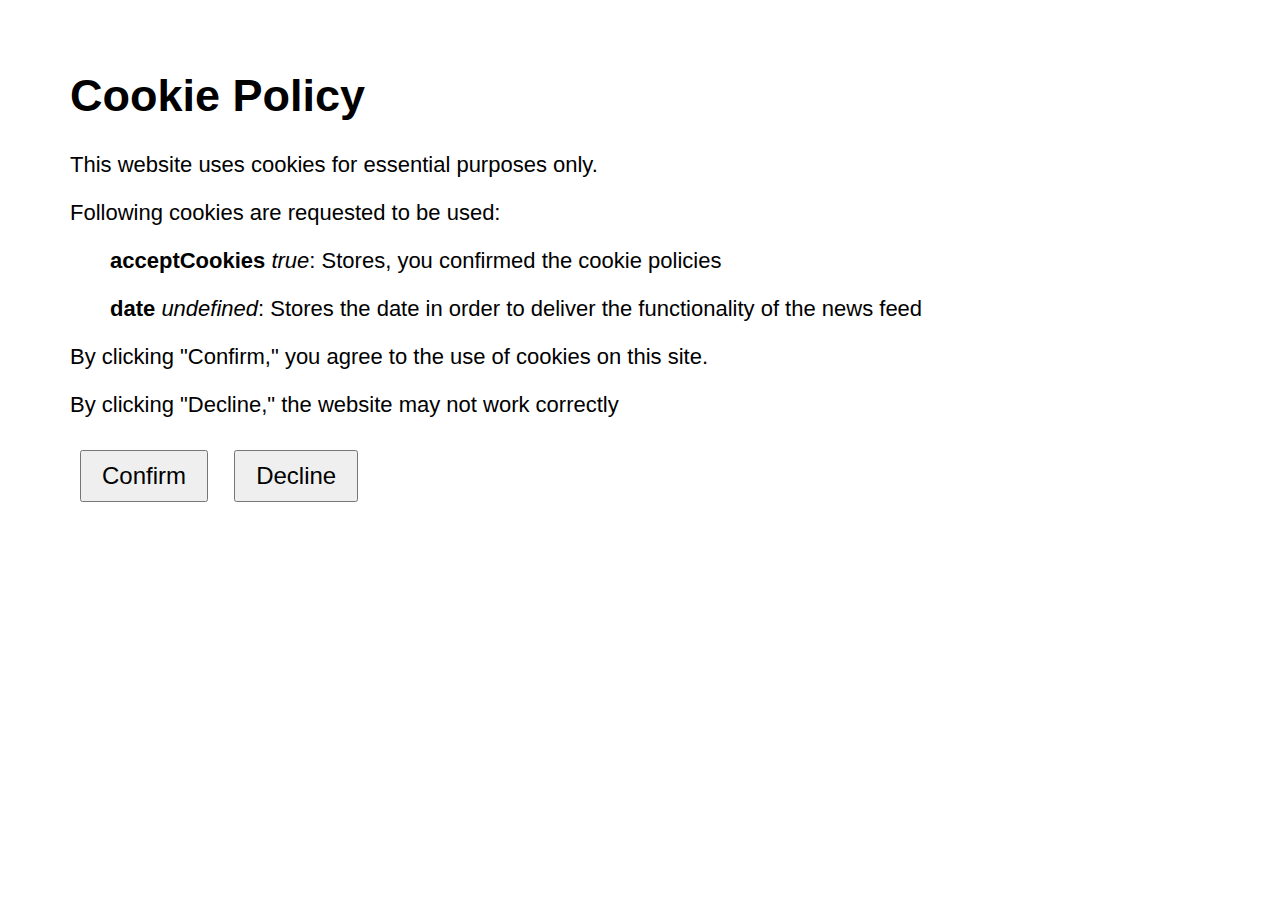
<file: cookie/index.html>
<!DOCTYPE html>
<html>
<head>
  <meta charset="UTF-8">
  <title>Cookie Policy</title>
  <style>
    ::-webkit-scrollbar-track {
      display: none;
    }
    ::-webkit-scrollbar {
      display: none;
    }
    ::-webkit-scrollbar-thumb {
      display: none;
    }  
    body {
      font-family: Arial;
      margin-top: 20px;
      padding: 20px;
      text-align: left;
      margin-left: 50px;
      background: #fff;
      font-size: 22px;
    }

    h1 {
      font-size: 45px;
    font-weight: bold;
    }

    button {
      font-size: 24px;
      padding: 10px 20px;
      margin: 10px;
      cursor: pointer;
    }

    iframe {
      display: none;
    }
  </style>
</head>
<body>
  <h1>Cookie Policy</h1>
  <p>This website uses cookies for essential purposes only.</p>
  <p>Following cookies are requested to be used:
      <ul><b>acceptCookies</b> <i>true</i>: Stores, you confirmed the cookie policies</ul>
      <ul><b>date</b> <i><span id="date">undefined</span></i>: Stores the date in order to deliver the functionality of the news feed</ul>
  <p>By clicking "Confirm," you agree to the use of cookies on this site.</p>
  <p>By clicking "Decline," the website may not work correctly</p>

  <button id="confirm-btn" onclick="accept()">Confirm</button>
  <button id="decline-btn" onclick="decline()">Decline</button>
</body>
<script src="index.js"></script>
</html>
</file>
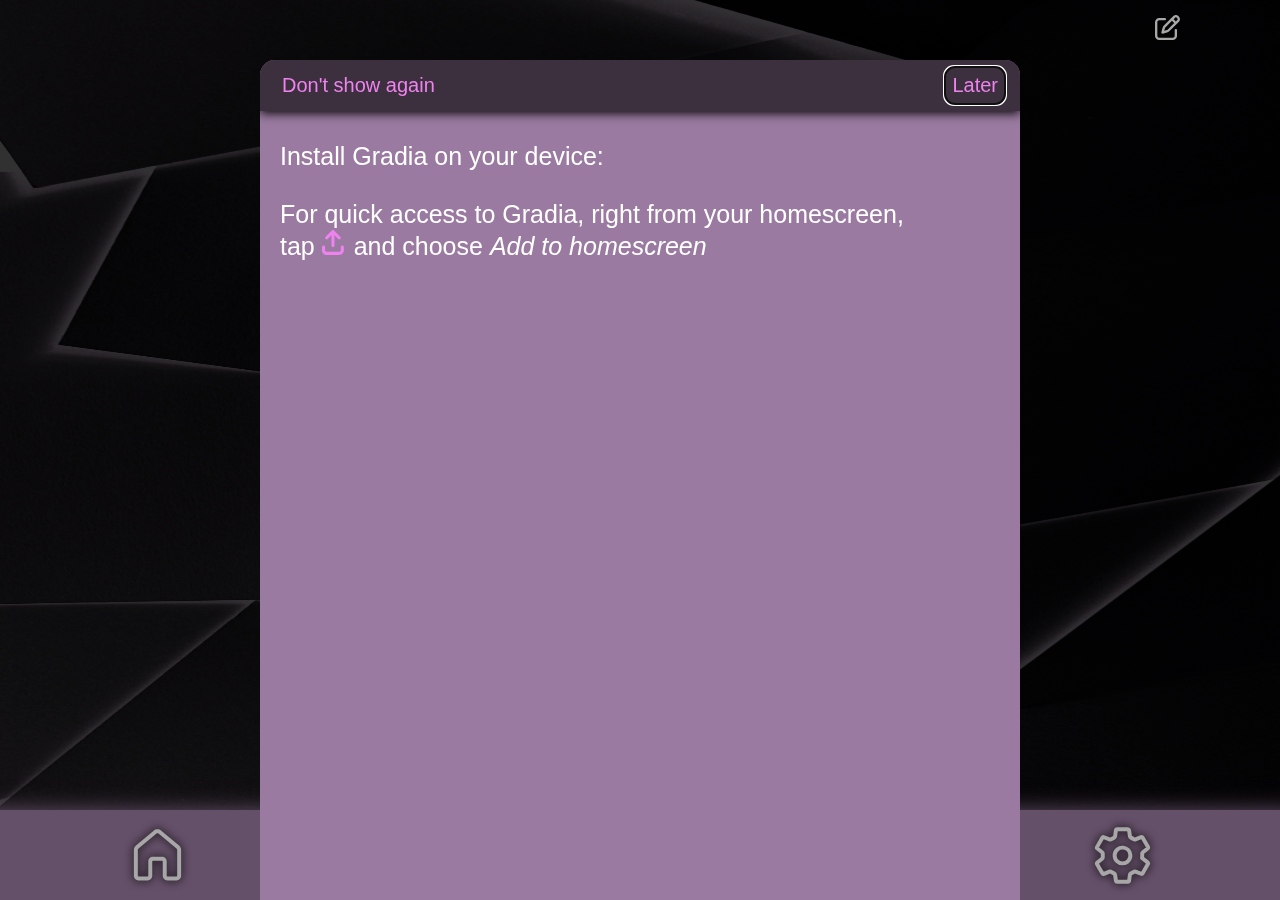
<file: gradia copy/index.html>
<!DOCTYPE html>
<html lang="de">
<head>
    <meta name="apple-mobile-web-app-capable" content="yes">
    <meta name="theme-color" content="#9A7AA0">
    <meta charset="UTF-8">
    <meta name="viewport" content="width=device-width, initial-scale=1.0, maximum-scale=1">
    <meta name="description" content="Gradia by JVDesign allows you to calculate and organize your grades quickly and easily, even over multiple school years. Keep track of your academic performance offline and on your device, ensuring you never miss a chance to improve your grades. Take control of your educational journey with Gradia!">
    <title>Gradia</title>
    <link rel="apple-touch-icon" href="app_icon.png">
    <link rel="apple-touch-startup-image" href="app_icon.png">

    <style>
        #loading-screen {
            position: fixed;
            left: 0;
            top: 0;
            width: 100vw;
            height: 100vh;
            background: #000;
            display: flex;
            justify-content: center;
            align-items: center;
            z-index: 9999;
        }
        #loading-screen svg {
            width: 80vw;
            aspect-ratio: 1;
            max-width: 80vh;
            fill:#957b9e;
            fill-opacity:1;
            stroke-width:4.50001;
            paint-order:fill markers stroke;
        }
    </style>
    
</head>
<body>
    <div id="loading-screen">
        <svg viewBox="0 0 24 24" aria-hidden="true">
            <path d="M 11.958917,0.04026482 A 12,12 0 0 0 0.040782,10.665456 h 2.778642 a 9.25,9.25 0 0 1 9.139493,-7.8749715 9.25,9.25 0 0 1 1.37511,0.1085205 V 0.12243035 a 12,12 0 0 0 -1.37511,-0.08216553 z m 1.37511,10.62519118 v 2.749703 h 7.772136 a 9.25,9.25 0 0 1 -7.772136,7.766451 v 2.778125 A 12,12 0 0 0 23.959218,12.040049 12,12 0 0 0 23.877053,10.665456 H 21.105646 Z M 0.041299,13.415159 A 12,12 0 0 0 10.584324,23.959735 V 13.415159 Z" />
        </svg>
    </div>
    <img src="background.jpg" class="background" defer>
    <main>
        <dialog id="downloadDialog">
            <form method="dialog">
                <div class="infoTop">
                    <button value="true" autofocus>Später</button>
                    <button value="false">Nicht mehr zeigen</button>
                </div>
                <span id="downloadMessage"></span>
            </form>
        </dialog>
        
        <dialog id="confirmDialog">
            <form method="dialog">
                <span id="confirmMessage"></span>
                <div>
                    <button value="false">Cancel</button>
                    <button value="true" autofocus>Ok</button>
                </div>
            </form>
        </dialog>

        <dialog id="infoDialog">
            <form method="dialog">
                <div class="infoTop">
                    <button value="true" autofocus>Fertig</button>
                </div>
                <span id="infoMessage"></span>
            </form>
        </dialog>
        
        <nav id="top-controls">
            <div class="transparent" onClick = "toggleEditing()">
                <i class="options-icon"></i>
            </div>
            <span id="sessionLink" onclick="switchScene('sessions')"></span>
        </nav>

        <table id="table">
        </table>

        <div id="add">
            <input type="text" id="addSess" placeholder="Schuljahr-Name">
            <input type="text" id="focusedSubj" list="subjects" placeholder="Fach-Name">
            <datalist id="subjects"></datalist>
            <input type="number" max="6" min="1" id="grade" placeholder="Note">
            <input type="number" id="weight" placeholder="Gewichtung">
            <input type="text" id="description" placeholder="Beschreibung">
            <div class="checkboxbox" id="schulaufgabebox"><input type="checkbox" id="schulaufgabe"><label for="schulaufgabe">Schulaufgabe</label></div>
            <span class="data" id="addVar"></span>
        </div>

        <div id="settings">
            <select class="autosave" name="language" id="lang">
                <option value="de">Deutsch</option>
                <option value="en">English</option>
            </select>
            <input type="text" id="examName">
            <div class="checkboxbox between" id="multiplierBox">
                <span>Gewichtungen</span>
                <label class="switch">
                    <input class="autosave" type="checkbox" id="showMultipliers">
                    <span class="slider"></span>
                </label>
            </div>
            <div class="checkboxbox between" id="darkmodeBox">
                <span>Darkmode</span>
                <label class="switch">
                    <input class="autosave" type="checkbox" id="darkmode">
                    <span class="slider"></span>
                </label>
            </div>
            <div class="checkboxbox between" id="offlineBox">
                <span>Offline</span>
                <label class="switch">
                    <input class="autosave" type="checkbox" id="offline">
                    <span class="slider"></span>
                </label>
            </div>
            <div class="labelBox">
                <div class="innerLabelBox"><input type="button" onClick="downloadTxtFile(subjects, 'gradia_save')" id="downloadButton" value="Daten herunterladen"/><label for="downloadButton">Datei herunterladen</label></div>
                <div class="innerLabelBox"><input type="file" id="fileInput" accept=".txt,.json,.js"><label for="fileInput">Datei hochladen</label></div>
                <div class="innerLabelBox"><input type="button" onClick="deleteData()" id="deleteButton" value="Alle Daten löschen"/><label for="deleteButton">Daten löschen</label></div>
            </div>
            <span id="buildVersion"></span>
            <div id="updateInfo">
                <h2 id="updateDate"></h2>
                <h3 id="updateVersion"></h3>
                <span id="updateDescription"></span>
                <span id="updateGuide">Starte Gradia neu, um das Update zu installieren.</span>
            </div>
        </div>
    </main>
    <nav class="nav bottom">
        <div class="smalluibutton"><i data-size = '100%' class="home-icon" onClick="switchScene('main')"></i></div>
        <div id="centerbutton" class="uibutton"><i id="centerbuttonicon" data-size = '100%' data-color = "#fff" class="plus-icon" onClick="switchScene('add')"></i></div>
        <div class="smalluibutton"><i data-size = '100%' class="settings-icon" onClick="switchScene('settings')"></i></div>
    </nav>
</body>
<footer>
    <script src="script.js"></script>
    <link rel="stylesheet" href="style.css">
</footer>
</html>
</file>
<file: gradia copy/style.css>
:root {
    --main-color: #fff;
    --editing: none;
    font-size: 25px;
}

*[onClick] {
    cursor: pointer;
}

html {
    color: var(--main-color);
    font-family: Verdana, Geneva, Tahoma, sans-serif;
    -webkit-tap-highlight-color: transparent;
    -webkit-user-select: none;
    user-select: none;
}
body {
    background-size: cover;
    background-repeat: no-repeat;
    overflow: hidden;
}

.background {
    width: 100vw;
    height: 100vh;
    filter: contrast(120%) invert(1) brightness(30%);
    position: fixed;
    left: 0;
    top: 0;
}
.transparent {
    background: none;
    border: none;
    width: auto;
    height: auto;
}
main {
    width: 100vw;
    height: calc(100vh - 22vw);
    overflow-y: scroll;
    overflow-x: hidden;
    position: fixed;
    left: 0;
    top: 0;
    position: absolute;
    margin: auto;
    display: flex;
    flex-direction: column;
    align-items: center;
}
.nav {
    background: #9A7AA0;
    width: 100%;
    height: 22vh;
    max-height: 22vw;
    box-shadow: #9A7AA0 0px 20px 20px 20px;
    display: flex;
    justify-content: space-between;
    z-index: 999;
}
#centerbutton {
    height: 30vh;
    max-height: 30vw;
    background: #9A7AA0;
    aspect-ratio: 1;
    position: relative;
    bottom: 12.5vw;
    border-radius: 50%;
    box-shadow: #000 0 0 10px 0px;
}
.bottom {
    position: fixed;
    bottom: 0;
    left: 0;
}
.uibutton {
    display: flex;
    justify-content: center;
    align-items: center;
}
.smalluibutton {
    display: flex;
    justify-content: center;
    align-items: center;
    width: 35vh;
    max-width: 35vw;
}
.smalluibutton i, .uibutton i {
    height: 70%;
    filter: drop-shadow(0 0 5px #000);
}
.uiicon {
    filter: invert(1) drop-shadow(0 0 5px #000);
    height: 70%;
    aspect-ratio: 1;
}

i {
    color: var(--main-color);
    font-size: 1rem;
}

#top-controls {
    width: 90%;
    max-width: 120vh;
    margin: 15px 0 5px 0;
    display: flex;
    flex-direction: row-reverse;
    justify-content: space-between;
    align-items: center;
}

#add, #settings {
    position: fixed;
    height: 90vh;
    width: 100vw;
    overflow-y: scroll;
    overflow-x: hidden;
    background: #9A7AA0;
    top: 0;
    left: 0;
    display: none;
    flex-direction: column;
    align-items: center;
    padding: 50px 0;
    color: #fff;
}

#add:last-child, #settings:last-child {
    margin: 0 0 19vw 0;
}

.data {
    display: none;
}

input, select {
    width: 80vw;
    border-radius: 10px;
    border: none;
    margin: 10px 0;
    padding: 5px 10px;
    height: 1.2rem;
    font-size: 1rem;
    margin-top: 15px;
    background: #fff;
    color: #000;
}

#buildVersion {
    margin-top: 30px;
}

#updateInfo {
    display: none;
    width: 80vw;
    border-radius: 10px;
    border: none;
    margin: 10px 0 16vh 0;
    padding: 5px 10px;
    font-size: 1rem;
    margin-top: 15px;
    background: #fff;
    color: #000;
    text-wrap: balance
}

#updateDate {
    font-size: 1rem;
    font-weight: 500;
    margin: 15px 0 5px 0;
}

#updateVersion {
    font-size: 1.15rem;
    margin: 0 0 15px 0;
}

#updateDescription ul {
    list-style-type: none;
    margin-block-start: 10px;
    margin-block-end: 0px;
    padding-inline-start: 25px;
}

#updateDescription li b {
    font-weight: 600;
}

#updateDescription li p {
    margin: 5px 0 10px 0;
}

#updateDescription li:last-of-type p {
    margin-bottom: 0;
}

#updateGuide {
    display: block;
    margin: 10px 0 15px 0;
} 

select {
    width: calc(80vw + 20px);
    height: calc(1.2rem + 10px);
}

input[type=button] {
    width: calc(80vw + 20px);
    height: auto;
    font-weight: 600;
    margin: 10px 0 30px 0;
}

input[type=checkbox] {
    display: inline;
    width: 1.2rem;
    margin: 0;
}

.checkboxbox {
    width: 80vw;
    display: flex;
    flex-direction: row;
    justify-content: left;
    align-items: center;
    padding: 5px 10px;
    margin: 10px 0;
}

.checkboxbox label {
    margin-left: 10px;
}

.between {
    justify-content: space-between;
}

#examName {
    display: none; /*----- Discontinued -----*/
}

#sessionLink {
    width: 90%;
    max-width: 120vh;
    text-align: left;
    font-size: 0.9rem;
    cursor: pointer;
}

#table {
    width: 90%;
    max-width: 120vh;
    margin:  0 0 19vw 0;
    overflow: hidden;
}

#table tr {
    display: flex;
    width: 100%;
    justify-content: space-between;
    column-gap: 30px;
    margin: 15px 0 0 0;
    padding-top: 15px;
    border-top: solid 2px var(--main-color);
    cursor: pointer;
}

#table tr div {
    display: flex;
    justify-content: left;
    align-items: center;
}

#table tr .gradeDiv {
    display: flex;
    justify-content: space-between;
    align-items: center;
    flex-direction: row-reverse;
    gap: 1rem;
}

#table tr div i {
    margin-right: 20px;
    display: var(--editing);
    font-size: 0.8rem;
}

#table tr:first-of-type {
    border: none;
}

#table #total {
    border-top: double 2px var(--main-color);
}

#table th {
    text-align: left;

}

#table td {
    text-align: left;
    display: flex;
    justify-content: center;
    align-items: center;
}

#table .hiddenTr {
    display: none;
    padding-left: 10%;
    margin: 7.5px 0 0 0;
    width: 90%;
    padding-top: 0;
    border: none;
}

#table .inExam {
    padding-left: 20%;
    width: 80%;
}

#emptyTable {
    height: 70vh;
    width: 100%;
    justify-content: center;
    align-items: center;
}

#emptyTable th {
    text-align: center;
    display: block;
    width: 100%;
}

dialog {
    border-radius: 15px;
    background: #9A7AA0;
    border: none;
    top: calc(70vh / 2 - 50dvh);
    color: #fff;
    font-size: 1rem;
    padding: 30px 40px;
    box-shadow: 0 0 0 9999px rgba(0, 0, 0, 0.5);
}

dialog form {
    display: flex;
    flex-direction: column;
    justify-content: center;
    align-items: center;
}

dialog form span {
    margin-bottom: 20px;
    line-height: 1.3rem;
}

dialog form div {
    width: 100%;
    display: flex;
    gap: 10px;
}

dialog button {
    border-radius: 10px;
    border: none;
    padding: 7px;
    font-size: 0.8rem;
    background: #fff;
    color: #000;
    flex: 1;
}

#infoDialog, #downloadDialog {
    width: calc(100dvw - 40px);
    max-width: 80dvh;
    height: 90dvh;
    top: 10dvh;
    padding: 30px 20px;
    box-shadow: 0 0 0 9999px rgba(0, 0, 0, 0.1);
}

#infoDialog form, #downloadDialog form {
    width: 100%;
    height: 100%;
    justify-content: flex-start;
}

#infoDialog .infoTop, #downloadDialog .infoTop {
    position: absolute;
    top: 0;
    background: #0000009c;
    padding: 7px 0;
    display: flex;
    flex-direction: row-reverse;
    justify-content: space-between;
    box-shadow: 0px 2px 10px 0px #000;
}

#infoDialog .infoTop button, #downloadDialog .infoTop button {
    background: none;
    color: violet;
    flex: 0;
    text-wrap: nowrap;
    margin: 0 15px;
    cursor: pointer;
}

#infoDialog #infoMessage, #downloadDialog #downloadMessage {
    margin: 50px 0;
    width: 100%;
}

input[type=file] {
    display: none;
}

.labelBox {
    display: flex;
    flex-direction: column;
    justify-content: space-between;
    align-items: center;
    width: calc(80vw + 20px);
    margin: 10px 0;
    padding: 5px 10px;
    gap: 20px;
    font-size: 1rem;
    margin-top: 15px;
}

.labelBox input {
    display: none;
}

.labelBox .innerLabelBox {
    width: 100%;
    display: flex;
    justify-content: center;
    align-items: center;
}

.labelBox label {
    text-align: center;
    display: flex;
    justify-content: center;
    align-items: center;
    width: 100%;
    padding: 5px 15px;
    background: #fff;
    color: #000;
    border-radius: 10px;
    height: 100%;
}

.switch {
    position: relative;
    display: inline-block;
    width: 60px;
    height: 34px;
  }
  
  .switch input { 
    opacity: 0;
    width: 0;
    height: 0;
  }
  
  .slider {
    position: absolute;
    cursor: pointer;
    top: 0;
    left: 0;
    right: 0;
    bottom: 0;
    background-color: #ccc;
    -webkit-transition: .4s;
    transition: .4s;
    border-radius: 34px;
    width: 60px;
  }
  
  .slider:before {
    position: absolute;
    content: "";
    height: 26px;
    width: 26px;
    left: 4px;
    bottom: 4px;
    background-color: white;
    -webkit-transition: .4s;
    transition: .4s;
    border-radius: 50%;
  }
  
  input:checked + .slider {
    background-color: #2B9720;
  }
  
  input:focus + .slider {
    box-shadow: 0 0 1px #2B9720;
  }
  
  input:checked + .slider:before {
    -webkit-transform: translateX(26px);
    -ms-transform: translateX(26px);
    transform: translateX(26px);
  }  

@media screen and (min-width: 500px) {
    .nav {
        max-height: 10vh;
    }

    #centerbutton {
        max-height: 15vh;
        bottom: 7.5vh;
    }

    main {
        height: 90vh;
    }

    #table .hiddenTr {
        padding-left: 50px;
        width: calc(100% - 50px);
    }

    #table {
        margin:  0 0 100px 0;
    }

    #table .inExam {
        padding-left: 100px;
        width: calc(100% - 100px);
    }
}

@media screen and (min-width: 750px) {
    .labelBox {
        flex-direction: row;
    }

    .labelBox .innerLabelBox {
        width: calc(100% / 3);
        height: 100%;
    }

    .labelBox .innerLabelBox:first-of-type {
        justify-content: left;
    }
    
    .labelBox .innerLabelBox:last-of-type {
        justify-content: right;
    }

    .labelBox label {
        width: 75%;
    }

}
</file>
